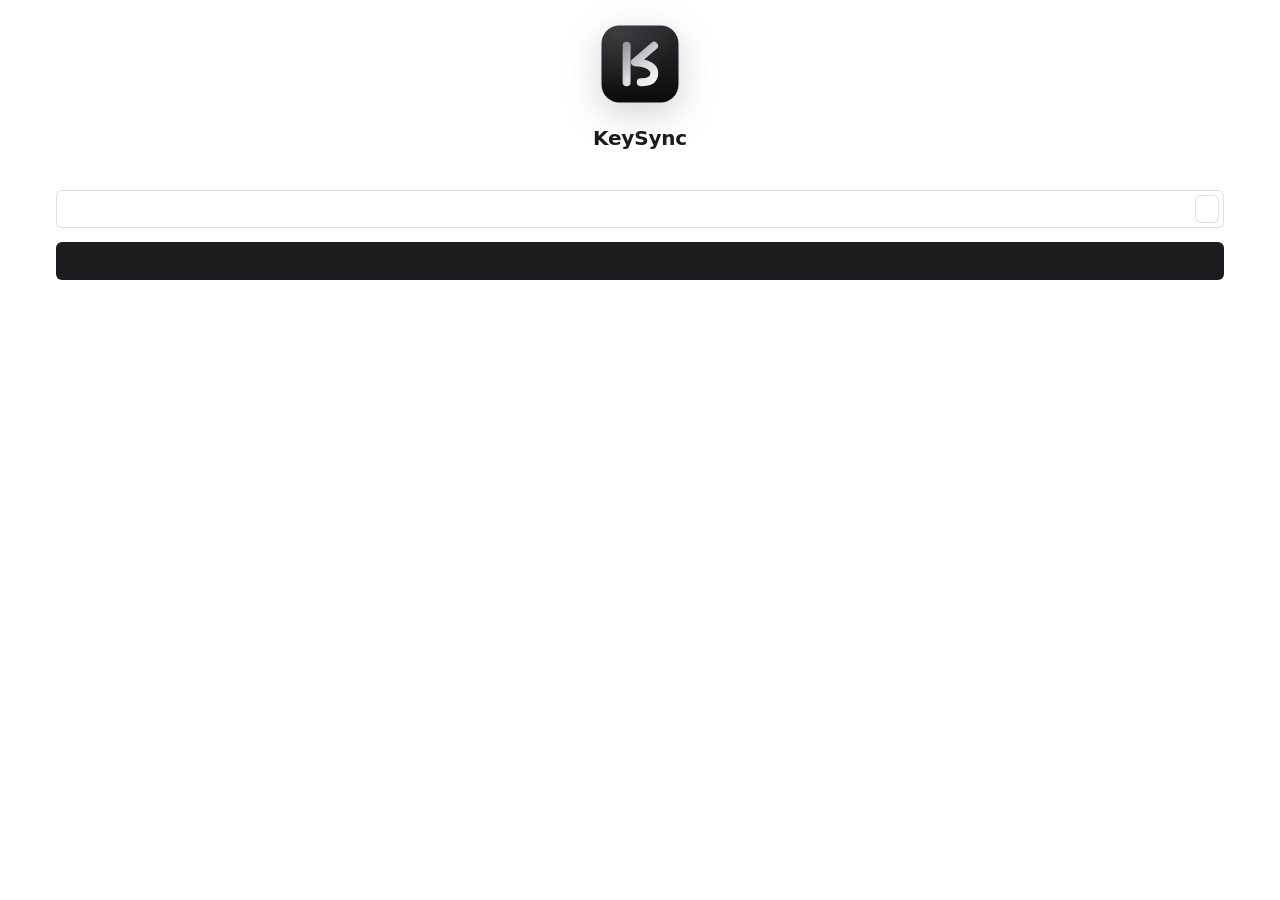
<file: ui/web/setup.html>
<!doctype html>
<html lang="en-US">
<head>
  <meta charset="utf-8">
  <title>KeySync Setup</title>
  <link rel="stylesheet" href="base.css">
  <link rel="stylesheet" href="setup.css">
  <script type="module" src="setup.js"></script>
</head>
<body>
  <div class="caption-probe" aria-hidden="true"></div>

  <main class="setup">
    <header class="brand">
      <img class="logo" src="logo.svg" alt="">
      <h1>KeySync</h1>
      <p data-i18n="setup.tagline"></p>
    </header>

    <section class="panel">
      <div class="view" data-view="idle">
        <label class="label" for="path" data-i18n="setup.location"></label>
        <div class="field">
          <input id="path" spellcheck="false" autocomplete="off">
          <button class="btn btn-outline" id="browse" data-i18n="setup.browse"></button>
        </div>
        <p class="error" id="error" hidden></p>
        <button class="btn btn-primary wide" id="install" data-i18n="setup.install"></button>
      </div>

      <div class="view" data-view="installing" hidden>
        <div class="progress" id="progress">
          <div class="progress-caption"><span data-i18n="setup.installing"></span><span class="pct" id="pct"></span></div>
          <div class="progress-track"><i id="bar"></i></div>
        </div>
      </div>

      <div class="view" data-view="done" hidden>
        <div class="done">
          <span class="status ok"></span>
          <div>
            <h2 data-i18n="setup.done"></h2>
            <p data-i18n="setup.doneHint"></p>
          </div>
        </div>
        <button class="btn btn-primary wide" id="open" data-i18n="setup.open"></button>
      </div>
    </section>
  </main>
</body>
</html>
</file>
<file: ui/web/base.css>
:root {
  color-scheme: light dark;

  --font: "Segoe UI Variable Text", "Segoe UI", "Microsoft YaHei UI", system-ui, sans-serif;
  --font-mono: "Cascadia Mono", Consolas, "Microsoft YaHei UI", monospace;

  --chrome: light-dark(#f3f3f5, #18181b);
  --surface: light-dark(#ffffff, #1f1f23);
  --caption: var(--chrome);
  --raised: light-dark(#ffffff, #26262b);
  --hover: light-dark(rgb(0 0 0 / 4.5%), rgb(255 255 255 / 6%));
  --press: light-dark(rgb(0 0 0 / 8%), rgb(255 255 255 / 10%));
  --line: light-dark(rgb(0 0 0 / 7%), rgb(255 255 255 / 7%));
  --line-strong: light-dark(rgb(0 0 0 / 12%), rgb(255 255 255 / 13%));

  --text: light-dark(#1c1c1f, #ededf0);
  --text-2: light-dark(#5e5e66, #a3a3ad);
  --text-3: light-dark(#9a9aa3, #6c6c76);

  --accent: light-dark(#1c1c1f, #ededf0);
  --accent-soft: light-dark(rgb(0 0 0 / 6%), rgb(255 255 255 / 9%));
  --on-accent: light-dark(#ffffff, #1c1c1f);
  --danger: light-dark(#e5484d, #ff6369);
  --danger-soft: light-dark(rgb(229 72 77 / 9%), rgb(255 99 105 / 14%));
  --success: light-dark(#1f9d55, #3dd68c);
  --recording: #ff4d4f;

  --shadow-sm: 0 1px 2px light-dark(rgb(0 0 0 / 4%), rgb(0 0 0 / 30%));
  --shadow-md: 0 4px 16px -4px light-dark(rgb(0 0 0 / 10%), rgb(0 0 0 / 50%)), var(--shadow-sm);

  --radius-sm: 6px;
  --radius: 10px;
  --radius-lg: 14px;

  --ease: cubic-bezier(.2, .8, .2, 1);
  --ease-spring: cubic-bezier(.34, 1.4, .64, 1);
  --fast: 80ms;
  --base: 160ms;
  --theme-fade: 280ms;
  --shell-fade: 800ms;
}

:root[data-theme="light"] { color-scheme: light; }
:root[data-theme="dark"] { color-scheme: dark; }

*, *::before, *::after { box-sizing: border-box; }

html, body {
  margin: 0;
  height: 100%;
  font: 14px/1.6 var(--font);
  color: var(--text);
  background: var(--chrome);
  -webkit-font-smoothing: antialiased;
  user-select: none;
  cursor: default;
}

button, input, textarea, select { font: inherit; color: inherit; }
button { border: 0; background: none; padding: 0; cursor: pointer; }
[hidden] { display: none !important; }
.selectable { user-select: text; cursor: text; }
::selection { background: light-dark(rgb(0 0 0 / 12%), rgb(255 255 255 / 20%)); }
:focus-visible { outline: none; }
[data-keyboard] :focus-visible { outline: 2px solid var(--accent); outline-offset: 1px; }

::-webkit-scrollbar { width: 10px; height: 10px; }
::-webkit-scrollbar-thumb {
  border: 3px solid transparent;
  border-radius: 8px;
  background: var(--line-strong) padding-box;
}
::-webkit-scrollbar-thumb:hover { background-color: var(--text-3); }

.icon {
  display: inline-block;
  flex: none;
  width: var(--size, 16px);
  height: var(--size, 16px);
  background: currentColor;
  mask: var(--glyph) center / contain no-repeat;
}
.i-add { --glyph: url(icons/add.svg); }
.i-alert { --glyph: url(icons/alert.svg); }
.i-check { --glyph: url(icons/check.svg); }
.i-chevron { --glyph: url(icons/chevron.svg); }
.i-close { --glyph: url(icons/close.svg); }
.i-copy { --glyph: url(icons/copy.svg); }
.i-delete { --glyph: url(icons/delete.svg); }
.i-download { --glyph: url(icons/download.svg); }
.i-edit { --glyph: url(icons/edit.svg); }
.i-history { --glyph: url(icons/history.svg); }
.i-mic { --glyph: url(icons/mic.svg); }
.i-play { --glyph: url(icons/play.svg); }
.i-rewrite { --glyph: url(icons/rewrite.svg); }
.i-settings { --glyph: url(icons/settings.svg); }
.i-stop { --glyph: url(icons/stop.svg); }
.i-vocab { --glyph: url(icons/vocab.svg); }
.i-polish { --glyph: url(icons/polish.svg); }
.i-link { --glyph: url(icons/link.svg); }

.icon-btn {
  position: relative;
  display: inline-grid;
  place-items: center;
  width: 30px;
  height: 30px;
  border-radius: var(--radius-sm);
  color: var(--text-2);
  transition: background var(--fast) var(--ease), color var(--fast) var(--ease);
}
.icon-btn:hover { background: var(--hover); color: var(--text); }
.icon-btn:active { background: var(--press); }

.btn {
  display: inline-flex;
  align-items: center;
  gap: 6px;
  height: 32px;
  padding: 0 14px;
  border-radius: var(--radius-sm);
  font-weight: 600;
  font-size: 13px;
  transition: background var(--fast) var(--ease), transform var(--fast) var(--ease);
}
.btn:active { transform: scale(.97); }
.btn-primary { background: var(--accent); color: var(--on-accent); }
.btn-primary:hover { background: color-mix(in srgb, var(--accent), var(--surface) 14%); }
.btn-outline { background: transparent; color: var(--text); box-shadow: inset 0 0 0 1px var(--line-strong); }
.btn-outline:hover { background: var(--hover); }

[data-tip]::after {
  content: attr(data-tip);
  position: absolute;
  z-index: 10;
  bottom: calc(100% + 6px);
  left: 50%;
  translate: -50% 4px;
  padding: 3px 8px;
  border-radius: 5px;
  background: light-dark(#1c1c1f, #ededf0);
  color: light-dark(#ffffff, #1c1c1f);
  font-size: 12px;
  font-weight: 500;
  line-height: 18px;
  white-space: nowrap;
  pointer-events: none;
  opacity: 0;
  transition: opacity var(--fast) var(--ease), translate var(--fast) var(--ease);
}
[data-tip]:hover::after {
  opacity: 1;
  translate: -50% 0;
}

@keyframes spin { to { rotate: 1turn; } }

.status { display: grid; place-items: center; flex: none; width: 18px; height: 18px; border-radius: 50%; }
.status.spin { border: 2px solid var(--line-strong); border-top-color: var(--text); animation: spin .8s linear infinite; }
.status.ok, .status.fail { color: var(--surface); animation: pop-in 280ms var(--ease-spring); }
.status.ok { --glyph: url(icons/check.svg); background: var(--success); }
.status.fail { --glyph: url(icons/close.svg); background: var(--danger); }
.status.ok::after, .status.fail::after {
  content: "";
  width: 12px;
  height: 12px;
  background: currentColor;
  mask: var(--glyph) center / contain no-repeat;
}
@keyframes pop-in { from { opacity: 0; scale: .4; } }

.progress-caption {
  display: flex;
  align-items: baseline;
  justify-content: space-between;
  gap: 16px;
  margin-bottom: 8px;
  color: var(--text-2);
  font-size: 12.5px;
}
.progress-caption .pct { color: var(--text); font: 600 12.5px var(--font-mono); font-variant-numeric: tabular-nums; }
.progress-track {
  position: relative;
  overflow: hidden;
  height: 6px;
  border-radius: 999px;
  background: light-dark(#dedede, #272727);
}
.progress-track i {
  position: absolute;
  inset: 0 auto 0 0;
  overflow: hidden;
  border-radius: inherit;
  background: light-dark(#111111, #ffffff);
  transition: width 300ms var(--ease);
}
.progress-track i::after {
  content: "";
  position: absolute;
  inset: 0;
  background: linear-gradient(90deg, transparent, light-dark(rgb(255 255 255 / 35%), rgb(0 0 0 / 22%)), transparent);
  animation: shimmer 1.6s linear infinite;
}
.progress.done .progress-track i::after { display: none; }
@keyframes shimmer { from { translate: -100% 0; } to { translate: 100% 0; } }

@media (prefers-reduced-motion: reduce) {
  *, *::before, *::after {
    animation-duration: 1ms !important;
    transition-duration: 1ms !important;
  }
}

/* Colours cross-fade only while a theme switch is in flight (the class is set
   for --theme-fade); the probe is exempt so the title bar always reads the
   destination colour. */
:root.theme-fade *, :root.theme-fade *::before, :root.theme-fade *::after {
  transition: background-color var(--theme-fade) var(--ease), color var(--theme-fade) var(--ease),
              border-color var(--theme-fade) var(--ease), box-shadow var(--theme-fade) var(--ease) !important;
}
:root.theme-fade .caption-probe { transition: none !important; }
.caption-probe {
  position: fixed;
  top: 0;
  left: 0;
  width: 1px;
  height: 1px;
  opacity: 0;
  pointer-events: none;
  background: var(--caption);
}
</file>
<file: ui/web/setup.css>
body { --caption: var(--surface); background: var(--surface); }

.setup {
  display: flex;
  flex-direction: column;
  align-items: center;
  height: 100%;
  padding: 20px 56px 0;
}

.brand { display: grid; justify-items: center; text-align: center; }
.logo {
  width: 88px;
  height: 88px;
  filter: drop-shadow(0 10px 18px light-dark(rgb(0 0 0 / 18%), rgb(0 0 0 / 55%)));
  animation: logo-in 520ms var(--ease-spring);
}
@keyframes logo-in { from { opacity: 0; scale: .85; translate: 0 6px; } }
.brand h1 { margin: 14px 0 0; font-size: 20px; font-weight: 650; letter-spacing: -.01em; }
.brand p { margin: 2px 0 0; color: var(--text-2); font-size: 13px; }

.panel { width: 100%; height: 132px; margin-top: 26px; }
.view { display: grid; gap: 8px; animation: rise var(--base) var(--ease); }
@keyframes rise { from { opacity: 0; translate: 0 4px; } }

.label { color: var(--text-2); font-size: 12.5px; }
.field {
  display: flex;
  align-items: center;
  gap: 6px;
  height: 38px;
  padding: 0 4px 0 12px;
  border: 1px solid var(--line-strong);
  border-radius: var(--radius-sm);
  background: var(--raised);
  transition: border-color var(--fast) var(--ease), box-shadow var(--fast) var(--ease);
}
.field:focus-within { border-color: var(--text-3); box-shadow: 0 0 0 3px var(--accent-soft); }
.field.invalid { border-color: var(--danger); box-shadow: 0 0 0 3px var(--danger-soft); }
.field input { flex: 1; min-width: 0; border: 0; outline: 0; background: none; font: 13px var(--font-mono); user-select: text; }
.field .btn { height: 28px; padding: 0 12px; font-size: 12.5px; }

.error { margin: 0; color: var(--danger); font-size: 12px; }
.btn.wide { justify-content: center; width: 100%; height: 38px; margin-top: 6px; }

.view[data-view="installing"] { padding-top: 26px; }

.done { display: flex; align-items: center; gap: 12px; }
.done h2 { margin: 0; font-size: 14px; font-weight: 600; }
.done p { margin: 0; color: var(--text-2); font-size: 12.5px; }
.done + .btn { margin-top: 14px; }
</file>
